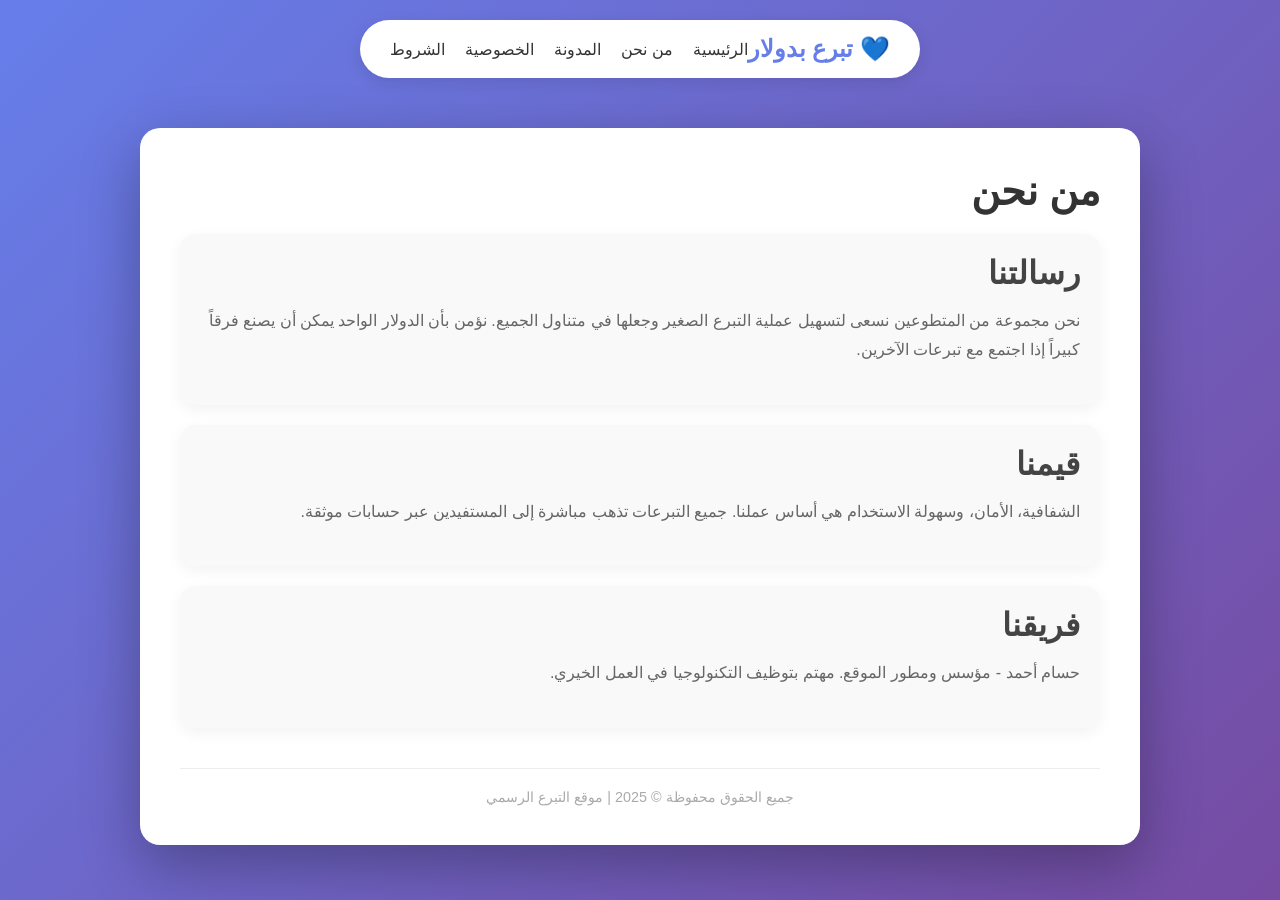
<file: about.html>
<!DOCTYPE html>
<html lang="ar" dir="rtl">
<head>
    <meta charset="UTF-8">
    <meta name="viewport" content="width=device-width, initial-scale=1.0">
    <meta name="description" content="تعرف على فريقنا ورسالتنا الإنسانية">
    <title>من نحن - تبرع بدولار</title>
    <link rel="stylesheet" href="style.css">
</head>
<body>
    <div class="navbar">
        <div class="logo">💙 تبرع بدولار</div>
        <div class="nav-links">
            <a href="index.html">الرئيسية</a>
            <a href="about.html">من نحن</a>
            <a href="blog/index.html">المدونة</a>
            <a href="privacy.html">الخصوصية</a>
            <a href="terms.html">الشروط</a>
        </div>
    </div>

    <div class="container">
        <h1>من نحن</h1>
        <div class="card">
            <h2>رسالتنا</h2>
            <p>نحن مجموعة من المتطوعين نسعى لتسهيل عملية التبرع الصغير وجعلها في متناول الجميع. نؤمن بأن الدولار الواحد يمكن أن يصنع فرقاً كبيراً إذا اجتمع مع تبرعات الآخرين.</p>
        </div>

        <div class="card">
            <h2>قيمنا</h2>
            <p>الشفافية، الأمان، وسهولة الاستخدام هي أساس عملنا. جميع التبرعات تذهب مباشرة إلى المستفيدين عبر حسابات موثقة.</p>
        </div>

        <div class="card">
            <h2>فريقنا</h2>
            <p>حسام أحمد - مؤسس ومطور الموقع. مهتم بتوظيف التكنولوجيا في العمل الخيري.</p>
        </div>

        <div class="footer">
            جميع الحقوق محفوظة © 2025 | موقع التبرع الرسمي
        </div>
    </div>
</body>
</html>
</file>
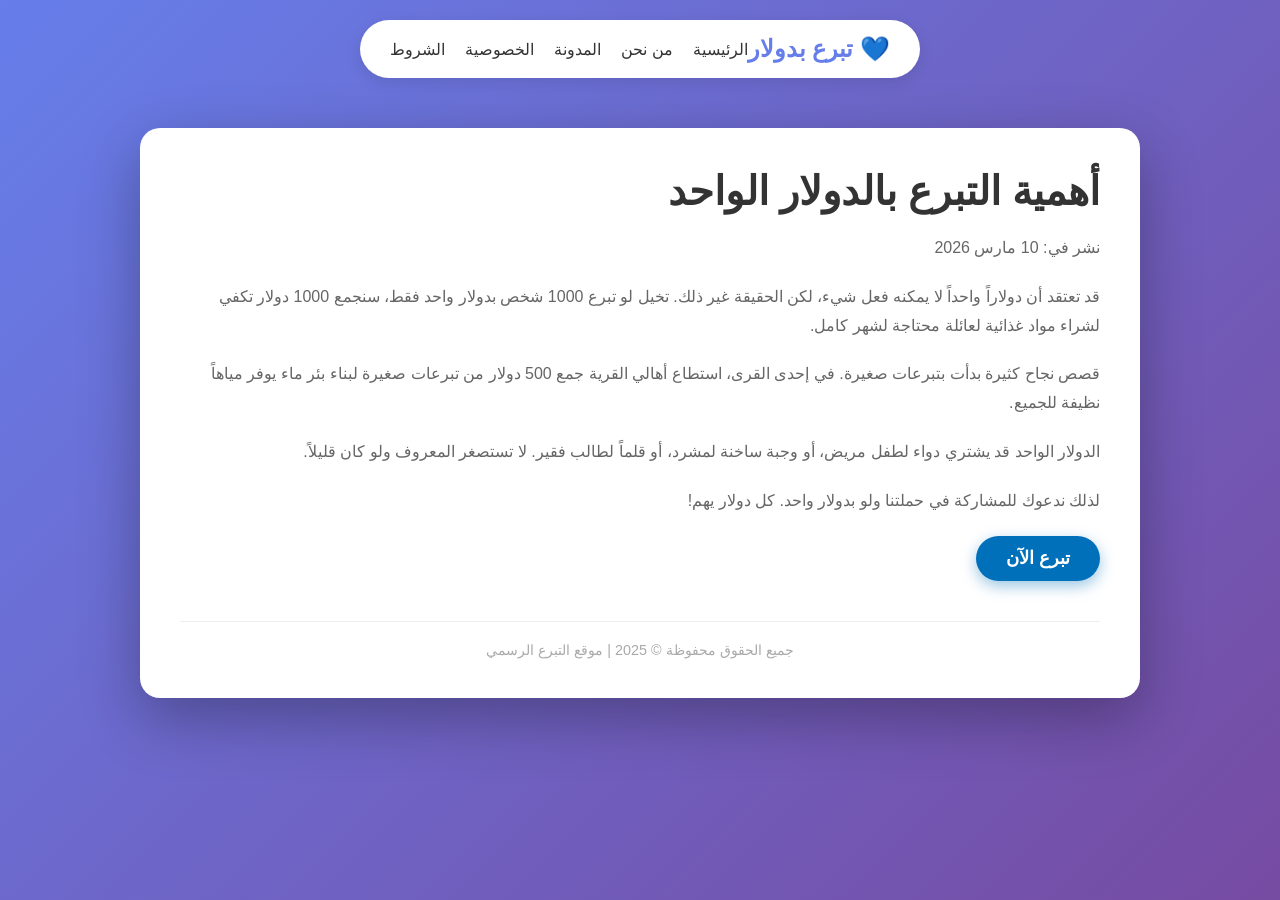
<file: article1.html>
<!DOCTYPE html>
<html lang="ar" dir="rtl">
<head>
    <meta charset="UTF-8">
    <meta name="viewport" content="width=device-width, initial-scale=1.0">
    <meta name="description" content="أهمية التبرع بالدولار الواحد - قصص وتأثير">
    <title>أهمية التبرع بالدولار - تبرع بدولار</title>
    <link rel="stylesheet" href="../style.css">
</head>
<body>
    <div class="navbar">
        <div class="logo">💙 تبرع بدولار</div>
        <div class="nav-links">
            <a href="../index.html">الرئيسية</a>
            <a href="../about.html">من نحن</a>
            <a href="index.html">المدونة</a>
            <a href="../privacy.html">الخصوصية</a>
            <a href="../terms.html">الشروط</a>
        </div>
    </div>

    <div class="container">
        <h1>أهمية التبرع بالدولار الواحد</h1>
        <p>نشر في: 10 مارس 2026</p>
        
        <p>قد تعتقد أن دولاراً واحداً لا يمكنه فعل شيء، لكن الحقيقة غير ذلك. تخيل لو تبرع 1000 شخص بدولار واحد فقط، سنجمع 1000 دولار تكفي لشراء مواد غذائية لعائلة محتاجة لشهر كامل.</p>
        
        <p>قصص نجاح كثيرة بدأت بتبرعات صغيرة. في إحدى القرى، استطاع أهالي القرية جمع 500 دولار من تبرعات صغيرة لبناء بئر ماء يوفر مياهاً نظيفة للجميع.</p>
        
        <p>الدولار الواحد قد يشتري دواء لطفل مريض، أو وجبة ساخنة لمشرد، أو قلماً لطالب فقير. لا تستصغر المعروف ولو كان قليلاً.</p>
        
        <p>لذلك ندعوك للمشاركة في حملتنا ولو بدولار واحد. كل دولار يهم!</p>
        
        <a href="../index.html" class="btn">تبرع الآن</a>

        <div class="footer">
            جميع الحقوق محفوظة © 2025 | موقع التبرع الرسمي
        </div>
    </div>
</body>
</html>
</file>
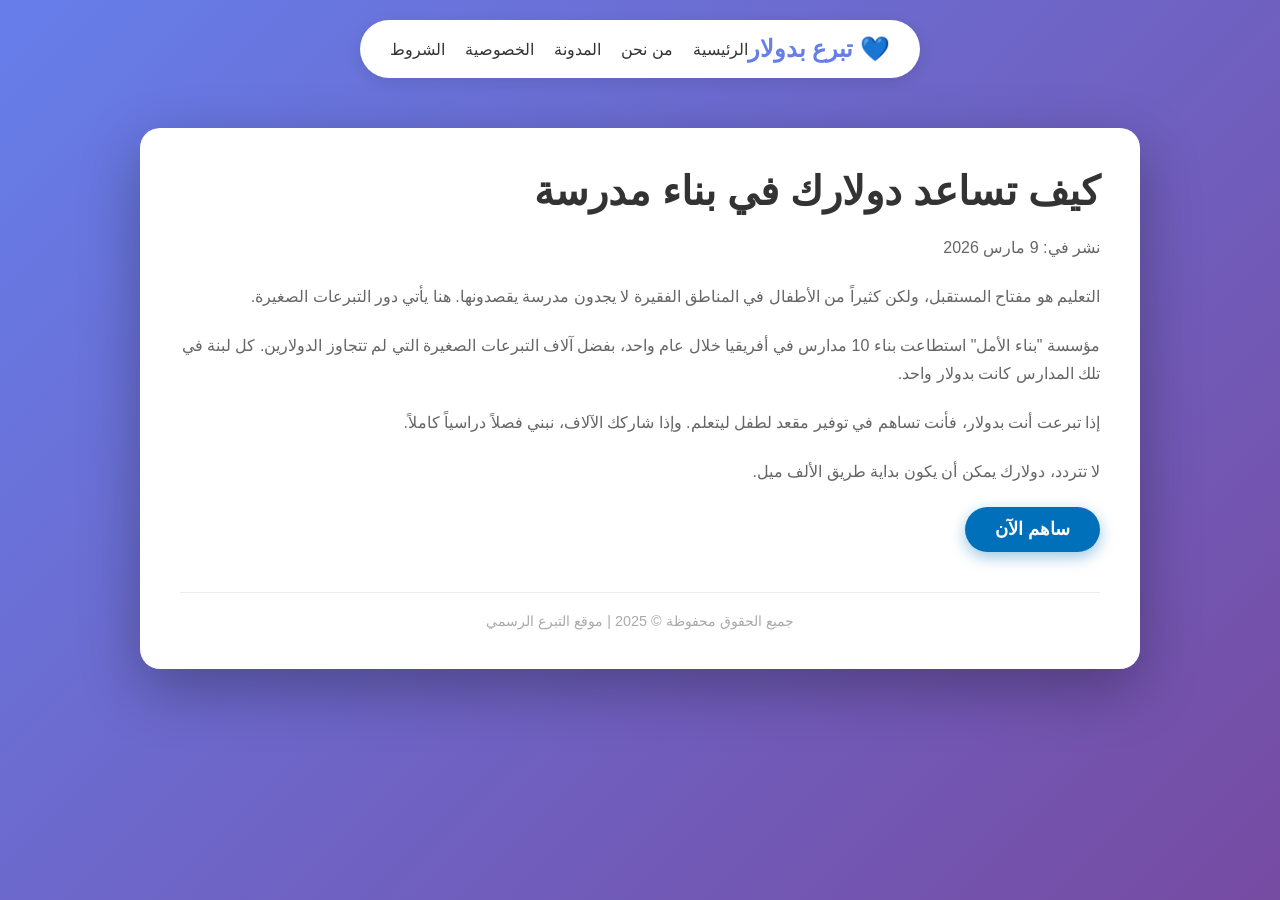
<file: article2.html>
<!DOCTYPE html>
<html lang="ar" dir="rtl">
<head>
    <meta charset="UTF-8">
    <meta name="viewport" content="width=device-width, initial-scale=1.0">
    <meta name="description" content="كيف تساعد دولارك في بناء مدرسة - مشاريع مجتمعية">
    <title>دولارك يبني مدرسة - تبرع بدولار</title>
    <link rel="stylesheet" href="../style.css">
</head>
<body>
    <div class="navbar">
        <div class="logo">💙 تبرع بدولار</div>
        <div class="nav-links">
            <a href="../index.html">الرئيسية</a>
            <a href="../about.html">من نحن</a>
            <a href="index.html">المدونة</a>
            <a href="../privacy.html">الخصوصية</a>
            <a href="../terms.html">الشروط</a>
        </div>
    </div>

    <div class="container">
        <h1>كيف تساعد دولارك في بناء مدرسة</h1>
        <p>نشر في: 9 مارس 2026</p>
        
        <p>التعليم هو مفتاح المستقبل، ولكن كثيراً من الأطفال في المناطق الفقيرة لا يجدون مدرسة يقصدونها. هنا يأتي دور التبرعات الصغيرة.</p>
        
        <p>مؤسسة "بناء الأمل" استطاعت بناء 10 مدارس في أفريقيا خلال عام واحد، بفضل آلاف التبرعات الصغيرة التي لم تتجاوز الدولارين. كل لبنة في تلك المدارس كانت بدولار واحد.</p>
        
        <p>إذا تبرعت أنت بدولار، فأنت تساهم في توفير مقعد لطفل ليتعلم. وإذا شاركك الآلاف، نبني فصلاً دراسياً كاملاً.</p>
        
        <p>لا تتردد، دولارك يمكن أن يكون بداية طريق الألف ميل.</p>
        
        <a href="../index.html" class="btn">ساهم الآن</a>

        <div class="footer">
            جميع الحقوق محفوظة © 2025 | موقع التبرع الرسمي
        </div>
    </div>
</body>
</html>
</file>
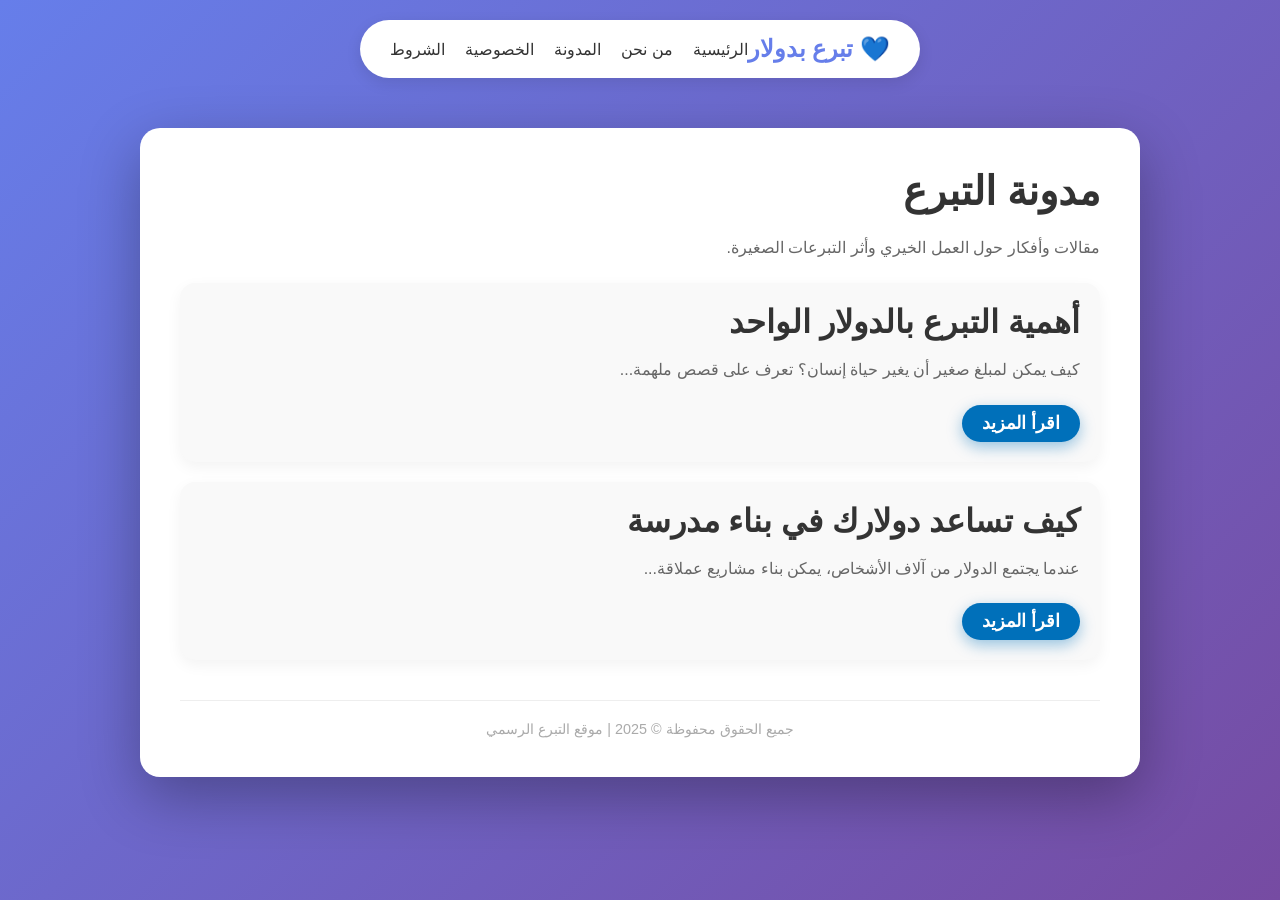
<file: Indac.html>
<!DOCTYPE html>
<html lang="ar" dir="rtl">
<head>
    <meta charset="UTF-8">
    <meta name="viewport" content="width=device-width, initial-scale=1.0">
    <meta name="description" content="مدونة التبرع - مقالات عن العمل الخيري وأثر التبرع الصغير">
    <title>المدونة - تبرع بدولار</title>
    <link rel="stylesheet" href="../style.css">
</head>
<body>
    <div class="navbar">
        <div class="logo">💙 تبرع بدولار</div>
        <div class="nav-links">
            <a href="../index.html">الرئيسية</a>
            <a href="../about.html">من نحن</a>
            <a href="index.html">المدونة</a>
            <a href="../privacy.html">الخصوصية</a>
            <a href="../terms.html">الشروط</a>
        </div>
    </div>

    <div class="container">
        <h1>مدونة التبرع</h1>
        <p>مقالات وأفكار حول العمل الخيري وأثر التبرعات الصغيرة.</p>

        <div class="card">
            <h2><a href="article1.html" style="text-decoration:none; color:#333;">أهمية التبرع بالدولار الواحد</a></h2>
            <p>كيف يمكن لمبلغ صغير أن يغير حياة إنسان؟ تعرف على قصص ملهمة...</p>
            <a href="article1.html" class="btn" style="padding:8px 20px;">اقرأ المزيد</a>
        </div>

        <div class="card">
            <h2><a href="article2.html" style="text-decoration:none; color:#333;">كيف تساعد دولارك في بناء مدرسة</a></h2>
            <p>عندما يجتمع الدولار من آلاف الأشخاص، يمكن بناء مشاريع عملاقة...</p>
            <a href="article2.html" class="btn" style="padding:8px 20px;">اقرأ المزيد</a>
        </div>

        <div class="footer">
            جميع الحقوق محفوظة © 2025 | موقع التبرع الرسمي
        </div>
    </div>
</body>
</html>
</file>
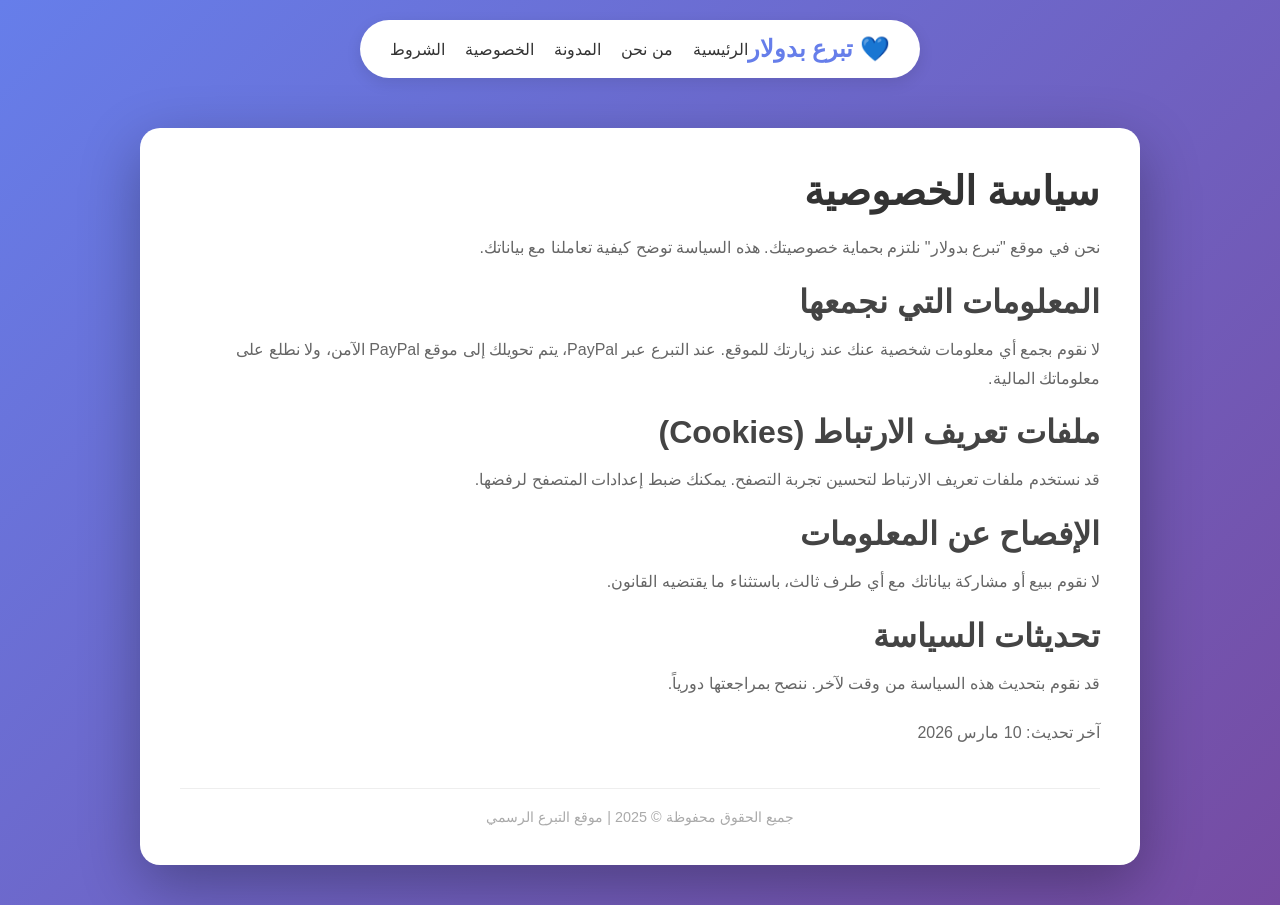
<file: privacy.html>
<!DOCTYPE html>
<html lang="ar" dir="rtl">
<head>
    <meta charset="UTF-8">
    <meta name="viewport" content="width=device-width, initial-scale=1.0">
    <meta name="description" content="سياسة الخصوصية - كيف نحمي بياناتك">
    <title>سياسة الخصوصية - تبرع بدولار</title>
    <link rel="stylesheet" href="style.css">
</head>
<body>
    <div class="navbar">
        <div class="logo">💙 تبرع بدولار</div>
        <div class="nav-links">
            <a href="index.html">الرئيسية</a>
            <a href="about.html">من نحن</a>
            <a href="blog/index.html">المدونة</a>
            <a href="privacy.html">الخصوصية</a>
            <a href="terms.html">الشروط</a>
        </div>
    </div>

    <div class="container">
        <h1>سياسة الخصوصية</h1>
        <p>نحن في موقع "تبرع بدولار" نلتزم بحماية خصوصيتك. هذه السياسة توضح كيفية تعاملنا مع بياناتك.</p>
        
        <h2>المعلومات التي نجمعها</h2>
        <p>لا نقوم بجمع أي معلومات شخصية عنك عند زيارتك للموقع. عند التبرع عبر PayPal، يتم تحويلك إلى موقع PayPal الآمن، ولا نطلع على معلوماتك المالية.</p>
        
        <h2>ملفات تعريف الارتباط (Cookies)</h2>
        <p>قد نستخدم ملفات تعريف الارتباط لتحسين تجربة التصفح. يمكنك ضبط إعدادات المتصفح لرفضها.</p>
        
        <h2>الإفصاح عن المعلومات</h2>
        <p>لا نقوم ببيع أو مشاركة بياناتك مع أي طرف ثالث، باستثناء ما يقتضيه القانون.</p>
        
        <h2>تحديثات السياسة</h2>
        <p>قد نقوم بتحديث هذه السياسة من وقت لآخر. ننصح بمراجعتها دورياً.</p>
        
        <p>آخر تحديث: 10 مارس 2026</p>

        <div class="footer">
            جميع الحقوق محفوظة © 2025 | موقع التبرع الرسمي
        </div>
    </div>
</body>
</html>
</file>
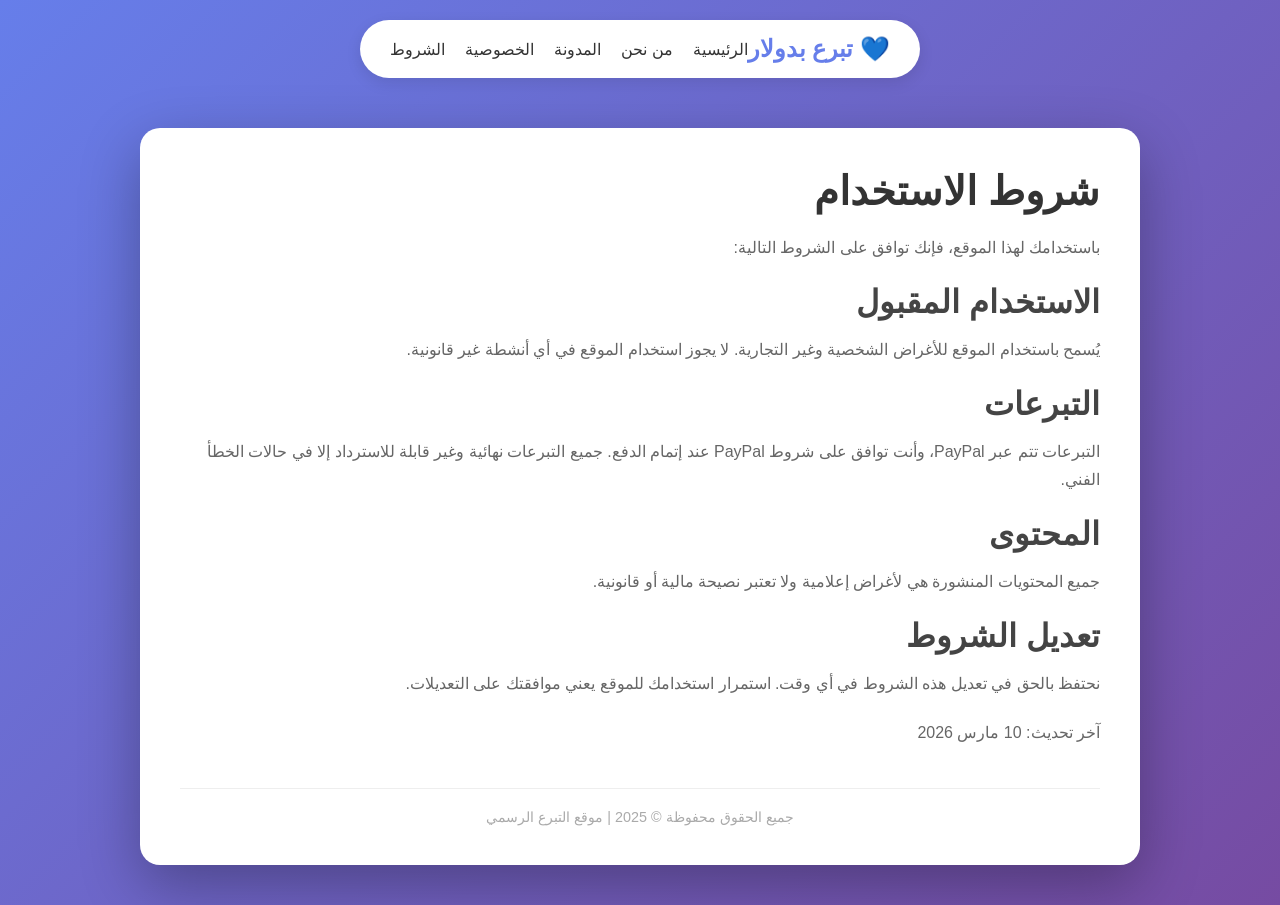
<file: terms.html>
<!DOCTYPE html>
<html lang="ar" dir="rtl">
<head>
    <meta charset="UTF-8">
    <meta name="viewport" content="width=device-width, initial-scale=1.0">
    <meta name="description" content="شروط استخدام موقع التبرع">
    <title>شروط الاستخدام - تبرع بدولار</title>
    <link rel="stylesheet" href="style.css">
</head>
<body>
    <div class="navbar">
        <div class="logo">💙 تبرع بدولار</div>
        <div class="nav-links">
            <a href="index.html">الرئيسية</a>
            <a href="about.html">من نحن</a>
            <a href="blog/index.html">المدونة</a>
            <a href="privacy.html">الخصوصية</a>
            <a href="terms.html">الشروط</a>
        </div>
    </div>

    <div class="container">
        <h1>شروط الاستخدام</h1>
        <p>باستخدامك لهذا الموقع، فإنك توافق على الشروط التالية:</p>
        
        <h2>الاستخدام المقبول</h2>
        <p>يُسمح باستخدام الموقع للأغراض الشخصية وغير التجارية. لا يجوز استخدام الموقع في أي أنشطة غير قانونية.</p>
        
        <h2>التبرعات</h2>
        <p>التبرعات تتم عبر PayPal، وأنت توافق على شروط PayPal عند إتمام الدفع. جميع التبرعات نهائية وغير قابلة للاسترداد إلا في حالات الخطأ الفني.</p>
        
        <h2>المحتوى</h2>
        <p>جميع المحتويات المنشورة هي لأغراض إعلامية ولا تعتبر نصيحة مالية أو قانونية.</p>
        
        <h2>تعديل الشروط</h2>
        <p>نحتفظ بالحق في تعديل هذه الشروط في أي وقت. استمرار استخدامك للموقع يعني موافقتك على التعديلات.</p>
        
        <p>آخر تحديث: 10 مارس 2026</p>

        <div class="footer">
            جميع الحقوق محفوظة © 2025 | موقع التبرع الرسمي
        </div>
    </div>
</body>
</html>
</file>
<file: style.css>
/* style.css */
* {
    margin: 0;
    padding: 0;
    box-sizing: border-box;
    font-family: 'Segoe UI', Tahoma, Geneva, Verdana, sans-serif;
}

body {
    background: linear-gradient(135deg, #667eea 0%, #764ba2 100%);
    min-height: 100vh;
    display: flex;
    flex-direction: column;
    align-items: center;
    padding: 20px;
}

/* الهيكل العام */
.container {
    max-width: 1000px;
    width: 100%;
    background-color: white;
    border-radius: 20px;
    box-shadow: 0 20px 60px rgba(0,0,0,0.3);
    padding: 40px;
    margin-top: 20px;
    margin-bottom: 20px;
}

/* قائمة التنقل */
.navbar {
    display: flex;
    justify-content: space-between;
    align-items: center;
    background-color: white;
    padding: 15px 30px;
    border-radius: 50px;
    margin-bottom: 30px;
    box-shadow: 0 5px 15px rgba(0,0,0,0.1);
}

.logo {
    font-size: 1.5rem;
    font-weight: bold;
    color: #667eea;
}

.nav-links {
    display: flex;
    gap: 20px;
}

.nav-links a {
    text-decoration: none;
    color: #333;
    font-weight: 500;
    transition: color 0.3s;
}

.nav-links a:hover {
    color: #667eea;
}

/* الأزرار */
.btn {
    display: inline-block;
    background-color: #0070ba;
    color: white;
    text-decoration: none;
    padding: 12px 30px;
    border-radius: 50px;
    font-size: 1.1rem;
    font-weight: bold;
    box-shadow: 0 5px 15px rgba(0,112,186,0.4);
    transition: transform 0.2s, box-shadow 0.2s, background-color 0.2s;
}

.btn:hover {
    background-color: #005ea6;
    transform: scale(1.05);
    box-shadow: 0 10px 25px rgba(0,112,186,0.6);
}

/* البطاقات */
.card {
    background-color: #f9f9f9;
    border-radius: 15px;
    padding: 20px;
    margin-bottom: 20px;
    box-shadow: 0 5px 15px rgba(0,0,0,0.05);
    transition: transform 0.3s;
}

.card:hover {
    transform: translateY(-3px);
    box-shadow: 0 10px 25px rgba(0,0,0,0.1);
}

/* عناوين */
h1 {
    color: #333;
    font-size: 2.5rem;
    margin-bottom: 20px;
}

h2 {
    color: #444;
    font-size: 2rem;
    margin-bottom: 15px;
}

/* نصوص */
p {
    color: #666;
    line-height: 1.8;
    margin-bottom: 20px;
}

/* تذييل الصفحة */
.footer {
    text-align: center;
    margin-top: 40px;
    color: #aaa;
    font-size: 0.9rem;
    border-top: 1px solid #eee;
    padding-top: 20px;
}
</file>
